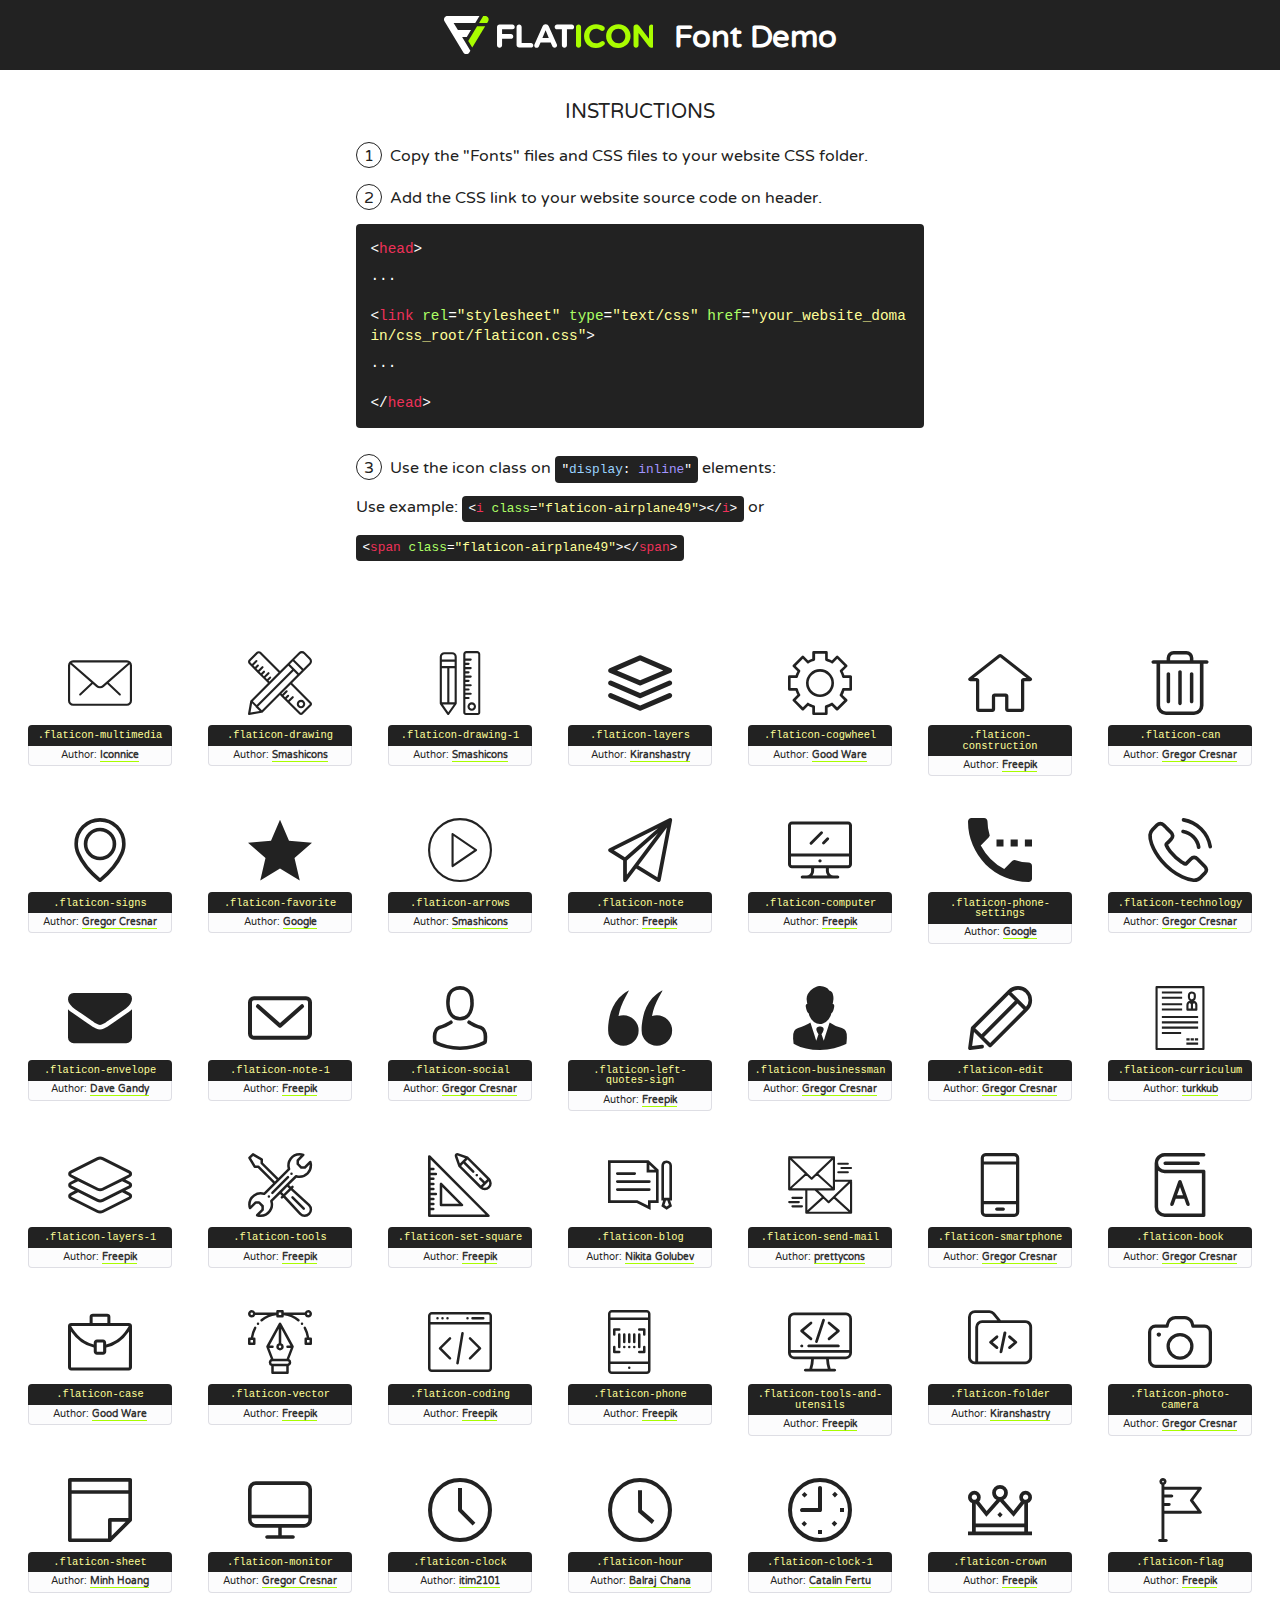
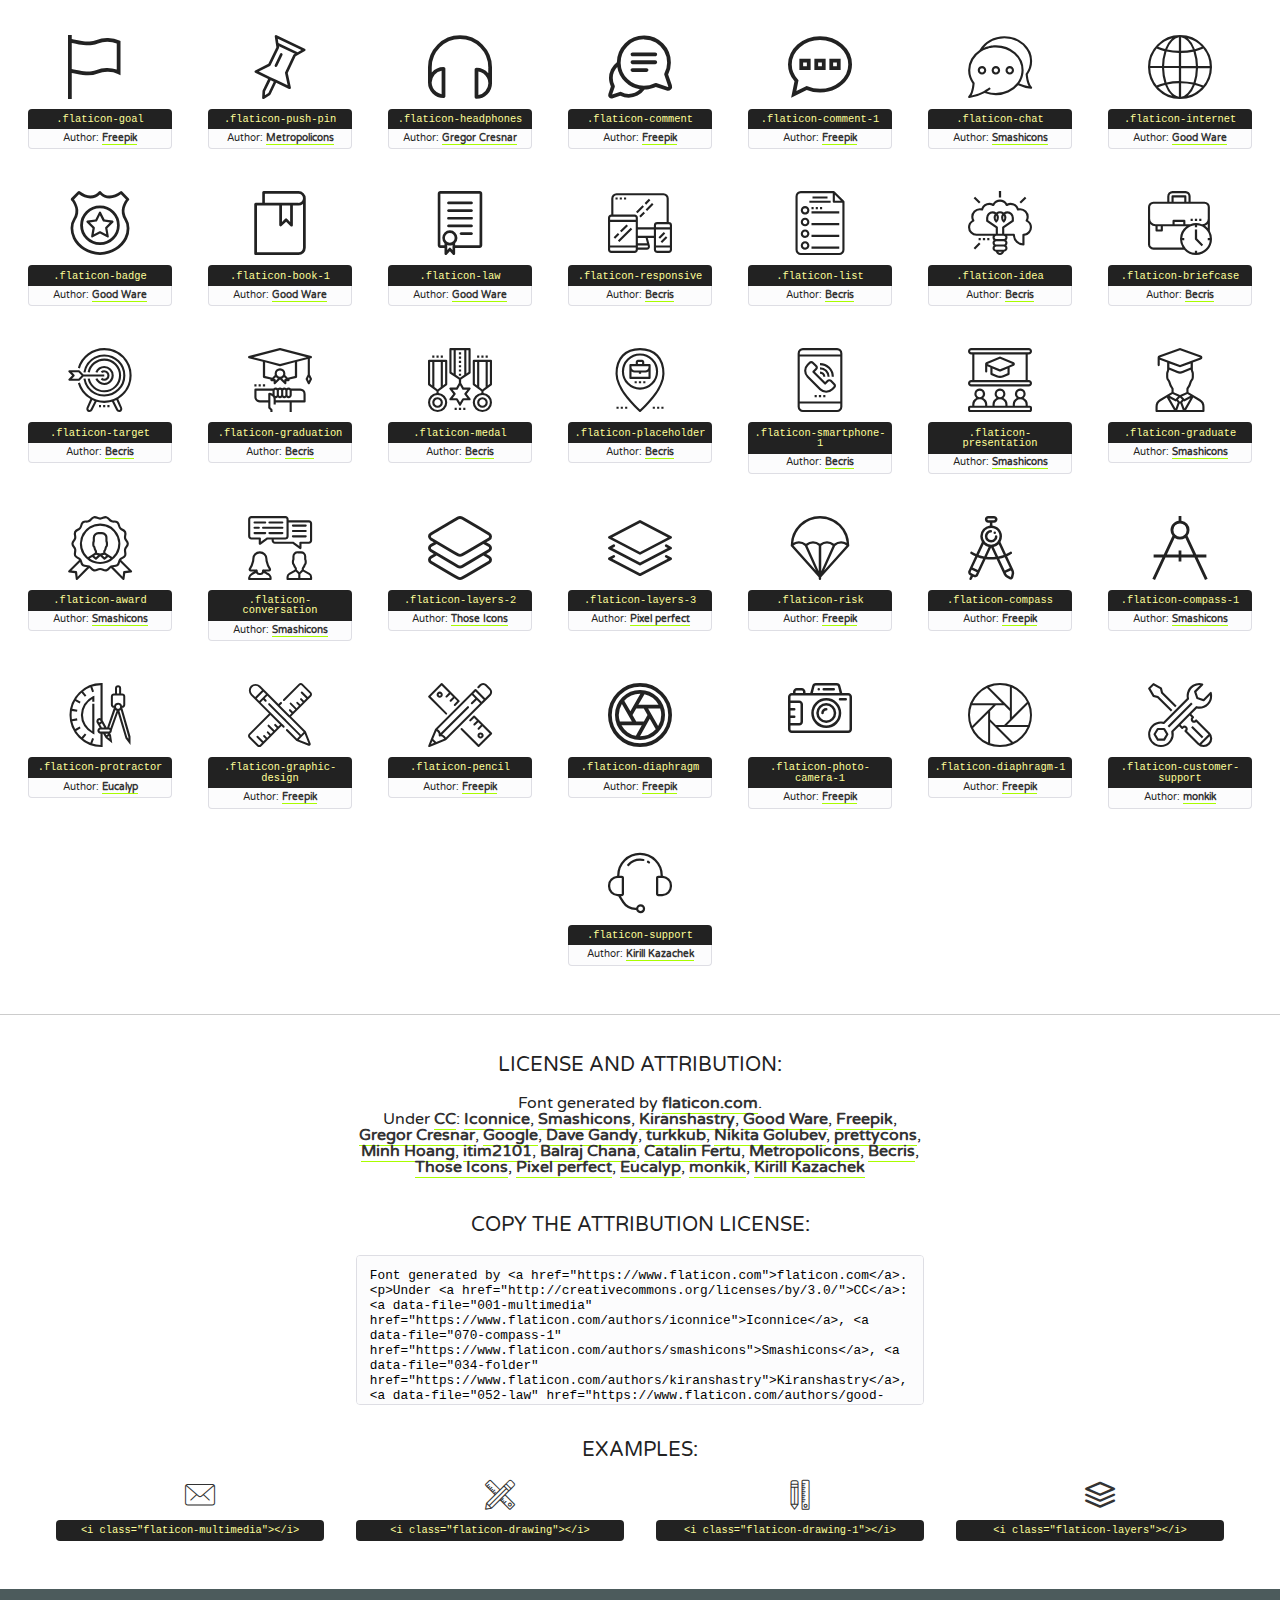
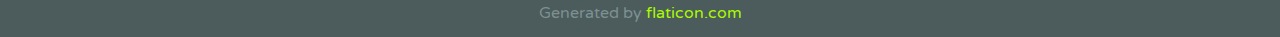
<file: fonts/demo/flaticon.html>
<!DOCTYPE html>
<!--
  Flaticon icon font: Flaticon
  Creation date: 09/03/2019 15:08
-->
<html>
<!DOCTYPE html>
<html>

<head>
    <title>Flaticon WebFont</title>
    <link href="http://fonts.googleapis.com/css?family=Varela+Round" rel="stylesheet" type="text/css" />
    <link rel="stylesheet" type="text/css" href="flaticon.css">
    <meta charset="UTF-8">
    <style>
    html, body, div, span, applet, object, iframe,
    h1, h2, h3, h4, h5, h6, p, blockquote, pre,
    a, abbr, acronym, address, big, cite, code,
    del, dfn, em, img, ins, kbd, q, s, samp,
    small, strike, strong, sub, sup, tt, var,
    b, u, i, center,
    dl, dt, dd, ol, ul, li,
    fieldset, form, label, legend,
    table, caption, tbody, tfoot, thead, tr, th, td,
    article, aside, canvas, details, embed, 
    figure, figcaption, footer, header, hgroup, 
    menu, nav, output, ruby, section, summary,
    time, mark, audio, video {
        margin: 0;
        padding: 0;
        border: 0;
        font-size: 100%;
        font: inherit;
        vertical-align: baseline;
    }
    /* HTML5 display-role reset for older browsers */
    article, aside, details, figcaption, figure, 
    footer, header, hgroup, menu, nav, section {
        display: block;
    }
    body {
        line-height: 1;
    }
    ol, ul {
        list-style: none;
    }
    blockquote, q {
        quotes: none;
    }
    blockquote:before, blockquote:after,
    q:before, q:after {
        content: '';
        content: none;
    }
    table {
        border-collapse: collapse;
        border-spacing: 0;
    }
    body {
        font-family: 'Varela Round', Helvetica, Arial, sans-serif;
        font-size: 16px;
        color: #222;
    }
    a {
        color: #333;
        border-bottom: 1px solid #a9fd00;
        font-weight: bold;
        text-decoration: none;
    }
    * {
        -moz-box-sizing: border-box;
        -webkit-box-sizing: border-box;
        box-sizing: border-box;
        margin: 0;
        padding: 0;
    }
    [class^="flaticon-"]:before, [class*=" flaticon-"]:before, [class^="flaticon-"]:after, [class*=" flaticon-"]:after {
        font-family: Flaticon;
        font-size: 30px;
        font-style: normal;
        margin-left: 20px;
        color: #333;
    }
    .wrapper {
        max-width: 600px;
        margin: auto;
        padding: 0 1em;
    }
    .title {
        font-size: 1.25em;
        text-align: center;
        margin-bottom: 1em;
        text-transform: uppercase;
    }
    header {
        text-align: center;
        background-color: #222;
        color: #fff;
        padding: 1em;
    }
    header .logo {
        width: 210px;
        height: 38px;
        display: inline-block;
        vertical-align: middle;
        margin-right: 1em;
        border: none;
    }
    header strong {
        font-size: 1.95em;
        font-weight: bold;
        vertical-align: middle;
        margin-top: 5px;
        display: inline-block;
    }
    .demo {
        margin: 2em auto;
        line-height: 1.25em;
    }
    .demo ul li {
        margin-bottom: 1em;
    }
    .demo ul li .num {
        color: #222;
        border-radius: 20px;
        display: inline-block;
        width: 26px;
        padding: 3px;
        height: 26px;
        text-align: center;
        margin-right: 0.5em;
        border: 1px solid #222;
    }
    .demo ul li code {
        background-color: #222;
        border-radius: 4px;
        padding: 0.25em 0.5em;
        display: inline-block;
        color: #fff;
        font-family: Consolas,Monaco,Lucida Console,Liberation Mono,DejaVu Sans Mono,Bitstream Vera Sans Mono,Courier New, monospace;
        font-weight: lighter;
        margin-top: 1em;
        font-size: 0.8em;
        word-break: break-all;
    }
    .demo ul li code.big {
        padding: 1em;
        font-size: 0.9em;
    }
    .demo ul li code .red {
        color: #EF3159;
    }
    .demo ul li code .green {
        color: #ACFF65;
    }
    .demo ul li code .yellow {
        color: #FFFF99;
    }
    .demo ul li code .blue {
        color: #99D3FF;
    }
    .demo ul li code .purple {
        color: #A295FF;
    }
    .demo ul li code .dots {
        margin-top: 0.5em;
        display: block;
    }
    #glyphs {
        border-bottom: 1px solid #ccc;
        padding: 2em 0;
        text-align: center;
    }
    .glyph {
        display: inline-block;
        width: 9em;
        margin: 1em;
        text-align: center;
        vertical-align: top;
        background: #FFF;
    }
    .glyph .glyph-icon {
        padding: 10px;
        display: block;
        font-family:"Flaticon";
        font-size: 64px;
        line-height: 1;
    }
    .glyph .glyph-icon:before {
        font-size: 64px;
        color: #222;
        margin-left: 0;
    }
    .class-name {
        font-size: 0.65em;
        background-color: #222;
        color: #fff;
        border-radius: 4px 4px 0 0;
        padding: 0.5em;
        color: #FFFF99;
        font-family: Consolas,Monaco,Lucida Console,Liberation Mono,DejaVu Sans Mono,Bitstream Vera Sans Mono,Courier New, monospace;
    }
    .author-name {
        font-size: 0.6em;
        background-color: #fcfcfd;
        border: 1px solid #DEDEE4;
        border-top: 0;
        border-radius: 0 0 4px 4px;
        padding: 0.5em;
    }
    .class-name:last-child {
        font-size: 10px;
        color:#888;
    }
    .class-name:last-child a {
        font-size: 10px;
        color:#555;
    }
    .class-name:last-child a:hover {
        color:#a9fd00;
    }
    .glyph > input {
        display: block;
        width: 100px;
        margin: 5px auto;
        text-align: center;
        font-size: 12px;
        cursor: text;
    }
    .glyph > input.icon-input {
        font-family:"Flaticon";
        font-size: 16px;
        margin-bottom: 10px;
    }
    .attribution .title {
        margin-top: 2em;
    }
    .attribution textarea {
        background-color: #fcfcfd;
        padding: 1em;
        border: none;
        box-shadow: none;
        border: 1px solid #DEDEE4;
        border-radius: 4px;
        resize: none;
        width: 100%;
        height: 150px;
        font-size: 0.8em;
        font-family: Consolas,Monaco,Lucida Console,Liberation Mono,DejaVu Sans Mono,Bitstream Vera Sans Mono,Courier New, monospace;
        -webkit-appearance: none;
    }
    .iconsuse {
        margin: 2em auto;
        text-align: center;
        max-width: 1200px;
    }
    .iconsuse:after {
        content: '';
        display: table;
        clear: both;
    }
    .iconsuse .image {
        float: left;
        width: 25%;
        padding: 0 1em;
    }
    .iconsuse .image p {
        margin-bottom: 1em;
    }
    .iconsuse .image span {
        display: block;
        font-size: 0.65em;
        background-color: #222;
        color: #fff;
        border-radius: 4px;
        padding: 0.5em;
        color: #FFFF99;
        margin-top: 1em;
        font-family: Consolas,Monaco,Lucida Console,Liberation Mono,DejaVu Sans Mono,Bitstream Vera Sans Mono,Courier New, monospace;
    }
    #footer {
        text-align: center;
        background-color: #4C5B5C;
        color: #7c9192;
        padding: 1em;
    }
    #footer a {
        border: none;
        color: #a9fd00;
        font-weight: normal;
    }
    @media (max-width: 960px) {
        .iconsuse .image {
            width: 50%;
        }
    }
    @media (max-width: 560px) {
        .iconsuse .image {
            width: 100%;
        }
    }
    </style>
</head>

<body class="characters-off">

    <header>
        <a href="https://www.flaticon.com" target="_blank" class="logo">
            <svg version="1.1" xmlns="http://www.w3.org/2000/svg" xmlns:xlink="http://www.w3.org/1999/xlink" xmlns:a="http://ns.adobe.com/AdobeSVGViewerExtensions/3.0/" viewBox="0 0 560.875 102.036" enable-background="new 0 0 560.875 102.036" xml:space="preserve">
                <defs>
                </defs>
                <g>
                    <g class="letters">
                        <path fill="#ffffff" d="M141.596,29.675c0-3.777,2.985-6.767,6.764-6.767h34.438c3.426,0,6.15,2.728,6.15,6.15
                        c0,3.43-2.724,6.149-6.15,6.149h-27.674v13.091h23.719c3.429,0,6.151,2.724,6.151,6.15c0,3.43-2.723,6.149-6.151,6.149h-23.719
                        v17.574c0,3.773-2.986,6.761-6.764,6.761c-3.779,0-6.764-2.989-6.764-6.761V29.675z"></path>
                        <path fill="#ffffff" d="M193.844,29.149c0-3.781,2.985-6.767,6.764-6.767c3.776,0,6.763,2.985,6.763,6.767v42.957h25.039
                        c3.426,0,6.149,2.726,6.149,6.153c0,3.425-2.723,6.15-6.149,6.15h-31.802c-3.779,0-6.764-2.986-6.764-6.768V29.149z"></path>
                        <path fill="#ffffff" d="M241.891,75.71l21.438-48.407c1.492-3.341,4.215-5.357,7.906-5.357h0.792
                        c3.686,0,6.323,2.017,7.815,5.357l21.439,48.407c0.436,0.967,0.701,1.845,0.701,2.723c0,3.602-2.809,6.501-6.414,6.501
                        c-3.161,0-5.269-1.845-6.499-4.655l-4.132-9.661h-27.059l-4.301,10.102c-1.144,2.631-3.426,4.214-6.237,4.214
                        c-3.517,0-6.24-2.81-6.24-6.325C241.1,77.64,241.451,76.677,241.891,75.71z M279.932,58.666l-8.521-20.297l-8.526,20.297H279.932
                        z"></path>
                        <path fill="#ffffff" d="M314.864,35.387H301.86c-3.429,0-6.239-2.813-6.239-6.238c0-3.429,2.811-6.24,6.239-6.24h39.533
                        c3.426,0,6.237,2.811,6.237,6.24c0,3.425-2.811,6.238-6.237,6.238h-13.001v42.785c0,3.773-2.99,6.761-6.764,6.761
                        c-3.779,0-6.764-2.989-6.764-6.761V35.387z"></path>
                        <path fill="#A9FD00" d="M352.615,29.149c0-3.781,2.985-6.767,6.767-6.767c3.774,0,6.761,2.985,6.761,6.767v49.024
                        c0,3.773-2.987,6.761-6.761,6.761c-3.781,0-6.767-2.989-6.767-6.761V29.149z"></path>
                        <path fill="#A9FD00" d="M374.132,53.836v-0.179c0-17.481,13.178-31.801,32.065-31.801c9.22,0,15.459,2.458,20.557,6.238
                        c1.402,1.054,2.637,2.985,2.637,5.357c0,3.692-2.985,6.59-6.681,6.59c-1.845,0-3.071-0.702-4.044-1.319
                        c-3.776-2.813-7.729-4.393-12.562-4.393c-10.364,0-17.831,8.611-17.831,19.154v0.173c0,10.542,7.291,19.329,17.831,19.329
                        c5.715,0,9.492-1.756,13.359-4.834c1.049-0.874,2.458-1.491,4.039-1.491c3.429,0,6.325,2.813,6.325,6.236
                        c0,2.106-1.056,3.78-2.282,4.834c-5.539,4.834-12.036,7.733-21.878,7.733C387.572,85.464,374.132,71.493,374.132,53.836z"></path>
                        <path fill="#A9FD00" d="M433.009,53.836v-0.179c0-17.481,13.79-31.801,32.766-31.801c18.981,0,32.592,14.143,32.592,31.628v0.173
                        c0,17.483-13.785,31.807-32.769,31.807C446.625,85.464,433.009,71.32,433.009,53.836z M484.224,53.836v-0.179
                        c0-10.539-7.725-19.326-18.626-19.326c-10.893,0-18.449,8.611-18.449,19.154v0.173c0,10.542,7.73,19.329,18.626,19.329
                        C476.676,72.986,484.224,64.378,484.224,53.836z"></path>
                        <path fill="#A9FD00" d="M506.233,29.321c0-3.774,2.99-6.763,6.767-6.763h1.401c3.252,0,5.183,1.583,7.029,3.953l26.093,34.265
                        V29.059c0-3.692,2.99-6.677,6.681-6.677c3.683,0,6.671,2.985,6.671,6.677v48.934c0,3.78-2.987,6.765-6.764,6.765h-0.436
                        c-3.257,0-5.188-1.581-7.034-3.953l-27.056-35.492v32.944c0,3.687-2.985,6.676-6.678,6.676c-3.683,0-6.673-2.989-6.673-6.676
                        V29.321z"></path>
                    </g>
                    <g class="insignia">
                        <path fill="#ffffff" d="M48.372,56.137h12.517l11.156-18.537H37.186L25.688,18.539h57.825L94.668,0H9.271
                        C5.925,0,2.842,1.801,1.198,4.716c-1.644,2.907-1.593,6.482,0.134,9.343l50.38,83.501c1.678,2.781,4.689,4.476,7.938,4.476
                        c3.246,0,6.257-1.695,7.935-4.476l2.898-4.804L48.372,56.137z"></path>
                        <g class="i">
                            <path fill="#A9FD00" d="M93.575,18.539h0.031v0.004l21.652,0.004l2.705-4.488c1.727-2.861,1.778-6.436,0.133-9.343
                            C116.454,1.801,113.371,0,110.026,0h-5.294L93.575,18.539z"></path>
                            <polygon fill="#A9FD00" points="88.291,27.356 64.725,66.486 75.519,84.404 109.942,27.356"></polygon>
                        </g>
                    </g>
                </g>
            </svg>
        </a>
        <strong>Font Demo</strong>
    </header>


    <section class="demo wrapper">

        <p class="title">Instructions</p>

        <ul>
            <li>
                <span class="num">1</span>Copy the "Fonts" files and CSS files to your website CSS folder.
            </li>
            <li>
                <span class="num">2</span>Add the CSS link to your website source code on header.
                <code class="big">
                    &lt;<span class="red">head</span>&gt;
                    <br/><span class="dots">...</span>
                    <br/>&lt;<span class="red">link</span> <span class="green">rel</span>=<span class="yellow">"stylesheet"</span> <span class="green">type</span>=<span class="yellow">"text/css"</span> <span class="green">href</span>=<span class="yellow">"your_website_domain/css_root/flaticon.css"</span>&gt;
                    <br/><span class="dots">...</span>
                    <br/>&lt;/<span class="red">head</span>&gt;
                </code>
            </li>

            <li>
                <p>
                    <span class="num">3</span>Use the icon class on <code>"<span class="blue">display</span>:<span class="purple"> inline</span>"</code> elements:
                    <br />
                    Use example: <code>&lt;<span class="red">i</span> <span class="green">class</span>=<span class="yellow">&quot;flaticon-airplane49&quot;</span>&gt;&lt;/<span class="red">i</span>&gt;</code> or <code>&lt;<span class="red">span</span> <span class="green">class</span>=<span class="yellow">&quot;flaticon-airplane49&quot;</span>&gt;&lt;/<span class="red">span</span>&gt;</code>
            </li>
        </ul>

    </section>




   <section id="glyphs">          
    
      
        <div class="glyph"><div class="glyph-icon flaticon-multimedia"></div>
            <div class="class-name">.flaticon-multimedia</div>
            <div class="author-name">Author: <a data-file="001-multimedia" href="https://www.flaticon.com/authors/iconnice">Iconnice</a> </div> 
        </div>        
        
        <div class="glyph"><div class="glyph-icon flaticon-drawing"></div>
            <div class="class-name">.flaticon-drawing</div>
            <div class="author-name">Author: <a data-file="002-drawing" href="https://www.flaticon.com/authors/smashicons">Smashicons</a> </div> 
        </div>        
        
        <div class="glyph"><div class="glyph-icon flaticon-drawing-1"></div>
            <div class="class-name">.flaticon-drawing-1</div>
            <div class="author-name">Author: <a data-file="003-drawing-1" href="https://www.flaticon.com/authors/smashicons">Smashicons</a> </div> 
        </div>        
        
        <div class="glyph"><div class="glyph-icon flaticon-layers"></div>
            <div class="class-name">.flaticon-layers</div>
            <div class="author-name">Author: <a data-file="004-layers" href="https://www.flaticon.com/authors/kiranshastry">Kiranshastry</a> </div> 
        </div>        
        
        <div class="glyph"><div class="glyph-icon flaticon-cogwheel"></div>
            <div class="class-name">.flaticon-cogwheel</div>
            <div class="author-name">Author: <a data-file="005-cogwheel" href="https://www.flaticon.com/authors/good-ware">Good Ware</a> </div> 
        </div>        
        
        <div class="glyph"><div class="glyph-icon flaticon-construction"></div>
            <div class="class-name">.flaticon-construction</div>
            <div class="author-name">Author: <a data-file="006-construction" href="http://www.freepik.com">Freepik</a> </div> 
        </div>        
        
        <div class="glyph"><div class="glyph-icon flaticon-can"></div>
            <div class="class-name">.flaticon-can</div>
            <div class="author-name">Author: <a data-file="007-can" href="https://www.flaticon.com/authors/gregor-cresnar">Gregor Cresnar</a> </div> 
        </div>        
        
        <div class="glyph"><div class="glyph-icon flaticon-signs"></div>
            <div class="class-name">.flaticon-signs</div>
            <div class="author-name">Author: <a data-file="008-signs" href="https://www.flaticon.com/authors/gregor-cresnar">Gregor Cresnar</a> </div> 
        </div>        
        
        <div class="glyph"><div class="glyph-icon flaticon-favorite"></div>
            <div class="class-name">.flaticon-favorite</div>
            <div class="author-name">Author: <a data-file="009-favorite" href="https://www.flaticon.com/authors/google">Google</a> </div> 
        </div>        
        
        <div class="glyph"><div class="glyph-icon flaticon-arrows"></div>
            <div class="class-name">.flaticon-arrows</div>
            <div class="author-name">Author: <a data-file="010-arrows" href="https://www.flaticon.com/authors/smashicons">Smashicons</a> </div> 
        </div>        
        
        <div class="glyph"><div class="glyph-icon flaticon-note"></div>
            <div class="class-name">.flaticon-note</div>
            <div class="author-name">Author: <a data-file="011-note" href="http://www.freepik.com">Freepik</a> </div> 
        </div>        
        
        <div class="glyph"><div class="glyph-icon flaticon-computer"></div>
            <div class="class-name">.flaticon-computer</div>
            <div class="author-name">Author: <a data-file="012-computer" href="http://www.freepik.com">Freepik</a> </div> 
        </div>        
        
        <div class="glyph"><div class="glyph-icon flaticon-phone-settings"></div>
            <div class="class-name">.flaticon-phone-settings</div>
            <div class="author-name">Author: <a data-file="013-phone-settings" href="https://www.flaticon.com/authors/google">Google</a> </div> 
        </div>        
        
        <div class="glyph"><div class="glyph-icon flaticon-technology"></div>
            <div class="class-name">.flaticon-technology</div>
            <div class="author-name">Author: <a data-file="014-technology" href="https://www.flaticon.com/authors/gregor-cresnar">Gregor Cresnar</a> </div> 
        </div>        
        
        <div class="glyph"><div class="glyph-icon flaticon-envelope"></div>
            <div class="class-name">.flaticon-envelope</div>
            <div class="author-name">Author: <a data-file="015-envelope" href="https://www.flaticon.com/authors/dave-gandy">Dave Gandy</a> </div> 
        </div>        
        
        <div class="glyph"><div class="glyph-icon flaticon-note-1"></div>
            <div class="class-name">.flaticon-note-1</div>
            <div class="author-name">Author: <a data-file="016-note-1" href="http://www.freepik.com">Freepik</a> </div> 
        </div>        
        
        <div class="glyph"><div class="glyph-icon flaticon-social"></div>
            <div class="class-name">.flaticon-social</div>
            <div class="author-name">Author: <a data-file="017-social" href="https://www.flaticon.com/authors/gregor-cresnar">Gregor Cresnar</a> </div> 
        </div>        
        
        <div class="glyph"><div class="glyph-icon flaticon-left-quotes-sign"></div>
            <div class="class-name">.flaticon-left-quotes-sign</div>
            <div class="author-name">Author: <a data-file="018-left-quotes-sign" href="http://www.freepik.com">Freepik</a> </div> 
        </div>        
        
        <div class="glyph"><div class="glyph-icon flaticon-businessman"></div>
            <div class="class-name">.flaticon-businessman</div>
            <div class="author-name">Author: <a data-file="019-businessman" href="https://www.flaticon.com/authors/gregor-cresnar">Gregor Cresnar</a> </div> 
        </div>        
        
        <div class="glyph"><div class="glyph-icon flaticon-edit"></div>
            <div class="class-name">.flaticon-edit</div>
            <div class="author-name">Author: <a data-file="020-edit" href="https://www.flaticon.com/authors/gregor-cresnar">Gregor Cresnar</a> </div> 
        </div>        
        
        <div class="glyph"><div class="glyph-icon flaticon-curriculum"></div>
            <div class="class-name">.flaticon-curriculum</div>
            <div class="author-name">Author: <a data-file="021-curriculum" href="https://www.flaticon.com/authors/turkkub">turkkub</a> </div> 
        </div>        
        
        <div class="glyph"><div class="glyph-icon flaticon-layers-1"></div>
            <div class="class-name">.flaticon-layers-1</div>
            <div class="author-name">Author: <a data-file="022-layers-1" href="http://www.freepik.com">Freepik</a> </div> 
        </div>        
        
        <div class="glyph"><div class="glyph-icon flaticon-tools"></div>
            <div class="class-name">.flaticon-tools</div>
            <div class="author-name">Author: <a data-file="023-tools" href="http://www.freepik.com">Freepik</a> </div> 
        </div>        
        
        <div class="glyph"><div class="glyph-icon flaticon-set-square"></div>
            <div class="class-name">.flaticon-set-square</div>
            <div class="author-name">Author: <a data-file="024-set-square" href="http://www.freepik.com">Freepik</a> </div> 
        </div>        
        
        <div class="glyph"><div class="glyph-icon flaticon-blog"></div>
            <div class="class-name">.flaticon-blog</div>
            <div class="author-name">Author: <a data-file="025-blog" href="https://www.flaticon.com/authors/nikita-golubev">Nikita Golubev</a> </div> 
        </div>        
        
        <div class="glyph"><div class="glyph-icon flaticon-send-mail"></div>
            <div class="class-name">.flaticon-send-mail</div>
            <div class="author-name">Author: <a data-file="026-send-mail" href="https://www.flaticon.com/authors/prettycons">prettycons</a> </div> 
        </div>        
        
        <div class="glyph"><div class="glyph-icon flaticon-smartphone"></div>
            <div class="class-name">.flaticon-smartphone</div>
            <div class="author-name">Author: <a data-file="027-smartphone" href="https://www.flaticon.com/authors/gregor-cresnar">Gregor Cresnar</a> </div> 
        </div>        
        
        <div class="glyph"><div class="glyph-icon flaticon-book"></div>
            <div class="class-name">.flaticon-book</div>
            <div class="author-name">Author: <a data-file="028-book" href="https://www.flaticon.com/authors/gregor-cresnar">Gregor Cresnar</a> </div> 
        </div>        
        
        <div class="glyph"><div class="glyph-icon flaticon-case"></div>
            <div class="class-name">.flaticon-case</div>
            <div class="author-name">Author: <a data-file="029-case" href="https://www.flaticon.com/authors/good-ware">Good Ware</a> </div> 
        </div>        
        
        <div class="glyph"><div class="glyph-icon flaticon-vector"></div>
            <div class="class-name">.flaticon-vector</div>
            <div class="author-name">Author: <a data-file="030-vector" href="http://www.freepik.com">Freepik</a> </div> 
        </div>        
        
        <div class="glyph"><div class="glyph-icon flaticon-coding"></div>
            <div class="class-name">.flaticon-coding</div>
            <div class="author-name">Author: <a data-file="031-coding" href="http://www.freepik.com">Freepik</a> </div> 
        </div>        
        
        <div class="glyph"><div class="glyph-icon flaticon-phone"></div>
            <div class="class-name">.flaticon-phone</div>
            <div class="author-name">Author: <a data-file="032-phone" href="http://www.freepik.com">Freepik</a> </div> 
        </div>        
        
        <div class="glyph"><div class="glyph-icon flaticon-tools-and-utensils"></div>
            <div class="class-name">.flaticon-tools-and-utensils</div>
            <div class="author-name">Author: <a data-file="033-tools-and-utensils" href="http://www.freepik.com">Freepik</a> </div> 
        </div>        
        
        <div class="glyph"><div class="glyph-icon flaticon-folder"></div>
            <div class="class-name">.flaticon-folder</div>
            <div class="author-name">Author: <a data-file="034-folder" href="https://www.flaticon.com/authors/kiranshastry">Kiranshastry</a> </div> 
        </div>        
        
        <div class="glyph"><div class="glyph-icon flaticon-photo-camera"></div>
            <div class="class-name">.flaticon-photo-camera</div>
            <div class="author-name">Author: <a data-file="035-photo-camera" href="https://www.flaticon.com/authors/gregor-cresnar">Gregor Cresnar</a> </div> 
        </div>        
        
        <div class="glyph"><div class="glyph-icon flaticon-sheet"></div>
            <div class="class-name">.flaticon-sheet</div>
            <div class="author-name">Author: <a data-file="036-sheet" href="https://www.flaticon.com/authors/minh-hoang">Minh Hoang</a> </div> 
        </div>        
        
        <div class="glyph"><div class="glyph-icon flaticon-monitor"></div>
            <div class="class-name">.flaticon-monitor</div>
            <div class="author-name">Author: <a data-file="037-monitor" href="https://www.flaticon.com/authors/gregor-cresnar">Gregor Cresnar</a> </div> 
        </div>        
        
        <div class="glyph"><div class="glyph-icon flaticon-clock"></div>
            <div class="class-name">.flaticon-clock</div>
            <div class="author-name">Author: <a data-file="038-clock" href="https://www.flaticon.com/authors/itim2101">itim2101</a> </div> 
        </div>        
        
        <div class="glyph"><div class="glyph-icon flaticon-hour"></div>
            <div class="class-name">.flaticon-hour</div>
            <div class="author-name">Author: <a data-file="039-hour" href="https://www.flaticon.com/authors/balraj-chana">Balraj Chana</a> </div> 
        </div>        
        
        <div class="glyph"><div class="glyph-icon flaticon-clock-1"></div>
            <div class="class-name">.flaticon-clock-1</div>
            <div class="author-name">Author: <a data-file="040-clock-1" href="https://www.flaticon.com/authors/catalin-fertu">Catalin Fertu</a> </div> 
        </div>        
        
        <div class="glyph"><div class="glyph-icon flaticon-crown"></div>
            <div class="class-name">.flaticon-crown</div>
            <div class="author-name">Author: <a data-file="041-crown" href="http://www.freepik.com">Freepik</a> </div> 
        </div>        
        
        <div class="glyph"><div class="glyph-icon flaticon-flag"></div>
            <div class="class-name">.flaticon-flag</div>
            <div class="author-name">Author: <a data-file="042-flag" href="http://www.freepik.com">Freepik</a> </div> 
        </div>        
        
        <div class="glyph"><div class="glyph-icon flaticon-goal"></div>
            <div class="class-name">.flaticon-goal</div>
            <div class="author-name">Author: <a data-file="043-goal" href="http://www.freepik.com">Freepik</a> </div> 
        </div>        
        
        <div class="glyph"><div class="glyph-icon flaticon-push-pin"></div>
            <div class="class-name">.flaticon-push-pin</div>
            <div class="author-name">Author: <a data-file="044-push-pin" href="https://www.flaticon.com/authors/metropolicons">Metropolicons</a> </div> 
        </div>        
        
        <div class="glyph"><div class="glyph-icon flaticon-headphones"></div>
            <div class="class-name">.flaticon-headphones</div>
            <div class="author-name">Author: <a data-file="045-headphones" href="https://www.flaticon.com/authors/gregor-cresnar">Gregor Cresnar</a> </div> 
        </div>        
        
        <div class="glyph"><div class="glyph-icon flaticon-comment"></div>
            <div class="class-name">.flaticon-comment</div>
            <div class="author-name">Author: <a data-file="046-comment" href="http://www.freepik.com">Freepik</a> </div> 
        </div>        
        
        <div class="glyph"><div class="glyph-icon flaticon-comment-1"></div>
            <div class="class-name">.flaticon-comment-1</div>
            <div class="author-name">Author: <a data-file="047-comment-1" href="http://www.freepik.com">Freepik</a> </div> 
        </div>        
        
        <div class="glyph"><div class="glyph-icon flaticon-chat"></div>
            <div class="class-name">.flaticon-chat</div>
            <div class="author-name">Author: <a data-file="048-chat" href="https://www.flaticon.com/authors/smashicons">Smashicons</a> </div> 
        </div>        
        
        <div class="glyph"><div class="glyph-icon flaticon-internet"></div>
            <div class="class-name">.flaticon-internet</div>
            <div class="author-name">Author: <a data-file="049-internet" href="https://www.flaticon.com/authors/good-ware">Good Ware</a> </div> 
        </div>        
        
        <div class="glyph"><div class="glyph-icon flaticon-badge"></div>
            <div class="class-name">.flaticon-badge</div>
            <div class="author-name">Author: <a data-file="050-badge" href="https://www.flaticon.com/authors/good-ware">Good Ware</a> </div> 
        </div>        
        
        <div class="glyph"><div class="glyph-icon flaticon-book-1"></div>
            <div class="class-name">.flaticon-book-1</div>
            <div class="author-name">Author: <a data-file="051-book-1" href="https://www.flaticon.com/authors/good-ware">Good Ware</a> </div> 
        </div>        
        
        <div class="glyph"><div class="glyph-icon flaticon-law"></div>
            <div class="class-name">.flaticon-law</div>
            <div class="author-name">Author: <a data-file="052-law" href="https://www.flaticon.com/authors/good-ware">Good Ware</a> </div> 
        </div>        
        
        <div class="glyph"><div class="glyph-icon flaticon-responsive"></div>
            <div class="class-name">.flaticon-responsive</div>
            <div class="author-name">Author: <a data-file="053-responsive" href="https://www.flaticon.com/authors/becris">Becris</a> </div> 
        </div>        
        
        <div class="glyph"><div class="glyph-icon flaticon-list"></div>
            <div class="class-name">.flaticon-list</div>
            <div class="author-name">Author: <a data-file="054-list" href="https://www.flaticon.com/authors/becris">Becris</a> </div> 
        </div>        
        
        <div class="glyph"><div class="glyph-icon flaticon-idea"></div>
            <div class="class-name">.flaticon-idea</div>
            <div class="author-name">Author: <a data-file="055-idea" href="https://www.flaticon.com/authors/becris">Becris</a> </div> 
        </div>        
        
        <div class="glyph"><div class="glyph-icon flaticon-briefcase"></div>
            <div class="class-name">.flaticon-briefcase</div>
            <div class="author-name">Author: <a data-file="056-briefcase" href="https://www.flaticon.com/authors/becris">Becris</a> </div> 
        </div>        
        
        <div class="glyph"><div class="glyph-icon flaticon-target"></div>
            <div class="class-name">.flaticon-target</div>
            <div class="author-name">Author: <a data-file="057-target" href="https://www.flaticon.com/authors/becris">Becris</a> </div> 
        </div>        
        
        <div class="glyph"><div class="glyph-icon flaticon-graduation"></div>
            <div class="class-name">.flaticon-graduation</div>
            <div class="author-name">Author: <a data-file="058-graduation" href="https://www.flaticon.com/authors/becris">Becris</a> </div> 
        </div>        
        
        <div class="glyph"><div class="glyph-icon flaticon-medal"></div>
            <div class="class-name">.flaticon-medal</div>
            <div class="author-name">Author: <a data-file="059-medal" href="https://www.flaticon.com/authors/becris">Becris</a> </div> 
        </div>        
        
        <div class="glyph"><div class="glyph-icon flaticon-placeholder"></div>
            <div class="class-name">.flaticon-placeholder</div>
            <div class="author-name">Author: <a data-file="060-placeholder" href="https://www.flaticon.com/authors/becris">Becris</a> </div> 
        </div>        
        
        <div class="glyph"><div class="glyph-icon flaticon-smartphone-1"></div>
            <div class="class-name">.flaticon-smartphone-1</div>
            <div class="author-name">Author: <a data-file="061-smartphone-1" href="https://www.flaticon.com/authors/becris">Becris</a> </div> 
        </div>        
        
        <div class="glyph"><div class="glyph-icon flaticon-presentation"></div>
            <div class="class-name">.flaticon-presentation</div>
            <div class="author-name">Author: <a data-file="062-presentation" href="https://www.flaticon.com/authors/smashicons">Smashicons</a> </div> 
        </div>        
        
        <div class="glyph"><div class="glyph-icon flaticon-graduate"></div>
            <div class="class-name">.flaticon-graduate</div>
            <div class="author-name">Author: <a data-file="063-graduate" href="https://www.flaticon.com/authors/smashicons">Smashicons</a> </div> 
        </div>        
        
        <div class="glyph"><div class="glyph-icon flaticon-award"></div>
            <div class="class-name">.flaticon-award</div>
            <div class="author-name">Author: <a data-file="064-award" href="https://www.flaticon.com/authors/smashicons">Smashicons</a> </div> 
        </div>        
        
        <div class="glyph"><div class="glyph-icon flaticon-conversation"></div>
            <div class="class-name">.flaticon-conversation</div>
            <div class="author-name">Author: <a data-file="065-conversation" href="https://www.flaticon.com/authors/smashicons">Smashicons</a> </div> 
        </div>        
        
        <div class="glyph"><div class="glyph-icon flaticon-layers-2"></div>
            <div class="class-name">.flaticon-layers-2</div>
            <div class="author-name">Author: <a data-file="066-layers-2" href="https://www.flaticon.com/authors/those-icons">Those Icons</a> </div> 
        </div>        
        
        <div class="glyph"><div class="glyph-icon flaticon-layers-3"></div>
            <div class="class-name">.flaticon-layers-3</div>
            <div class="author-name">Author: <a data-file="067-layers-3" href="https://www.flaticon.com/authors/pixel-perfect">Pixel perfect</a> </div> 
        </div>        
        
        <div class="glyph"><div class="glyph-icon flaticon-risk"></div>
            <div class="class-name">.flaticon-risk</div>
            <div class="author-name">Author: <a data-file="068-risk" href="http://www.freepik.com">Freepik</a> </div> 
        </div>        
        
        <div class="glyph"><div class="glyph-icon flaticon-compass"></div>
            <div class="class-name">.flaticon-compass</div>
            <div class="author-name">Author: <a data-file="069-compass" href="http://www.freepik.com">Freepik</a> </div> 
        </div>        
        
        <div class="glyph"><div class="glyph-icon flaticon-compass-1"></div>
            <div class="class-name">.flaticon-compass-1</div>
            <div class="author-name">Author: <a data-file="070-compass-1" href="https://www.flaticon.com/authors/smashicons">Smashicons</a> </div> 
        </div>        
        
        <div class="glyph"><div class="glyph-icon flaticon-protractor"></div>
            <div class="class-name">.flaticon-protractor</div>
            <div class="author-name">Author: <a data-file="071-protractor" href="https://www.flaticon.com/authors/eucalyp">Eucalyp</a> </div> 
        </div>        
        
        <div class="glyph"><div class="glyph-icon flaticon-graphic-design"></div>
            <div class="class-name">.flaticon-graphic-design</div>
            <div class="author-name">Author: <a data-file="072-graphic-design" href="http://www.freepik.com">Freepik</a> </div> 
        </div>        
        
        <div class="glyph"><div class="glyph-icon flaticon-pencil"></div>
            <div class="class-name">.flaticon-pencil</div>
            <div class="author-name">Author: <a data-file="073-pencil" href="http://www.freepik.com">Freepik</a> </div> 
        </div>        
        
        <div class="glyph"><div class="glyph-icon flaticon-diaphragm"></div>
            <div class="class-name">.flaticon-diaphragm</div>
            <div class="author-name">Author: <a data-file="074-diaphragm" href="http://www.freepik.com">Freepik</a> </div> 
        </div>        
        
        <div class="glyph"><div class="glyph-icon flaticon-photo-camera-1"></div>
            <div class="class-name">.flaticon-photo-camera-1</div>
            <div class="author-name">Author: <a data-file="075-photo-camera-1" href="http://www.freepik.com">Freepik</a> </div> 
        </div>        
        
        <div class="glyph"><div class="glyph-icon flaticon-diaphragm-1"></div>
            <div class="class-name">.flaticon-diaphragm-1</div>
            <div class="author-name">Author: <a data-file="076-diaphragm-1" href="http://www.freepik.com">Freepik</a> </div> 
        </div>        
        
        <div class="glyph"><div class="glyph-icon flaticon-customer-support"></div>
            <div class="class-name">.flaticon-customer-support</div>
            <div class="author-name">Author: <a data-file="077-customer-support" href="https://www.flaticon.com/authors/monkik">monkik</a> </div> 
        </div>        
        
        <div class="glyph"><div class="glyph-icon flaticon-support"></div>
            <div class="class-name">.flaticon-support</div>
            <div class="author-name">Author: <a data-file="078-support" href="https://www.flaticon.com/authors/kirill-kazachek">Kirill Kazachek</a> </div> 
        </div>        
        

    </section>



    <section class="attribution wrapper"   style="text-align:center;">

      <div class="title">License and attribution:</div><div class="attrDiv">Font generated by <a href="https://www.flaticon.com">flaticon.com</a>. <div><p>Under <a href="http://creativecommons.org/licenses/by/3.0/">CC</a>: <a data-file="001-multimedia" href="https://www.flaticon.com/authors/iconnice">Iconnice</a>, <a data-file="070-compass-1" href="https://www.flaticon.com/authors/smashicons">Smashicons</a>, <a data-file="034-folder" href="https://www.flaticon.com/authors/kiranshastry">Kiranshastry</a>, <a data-file="052-law" href="https://www.flaticon.com/authors/good-ware">Good Ware</a>, <a data-file="076-diaphragm-1" href="http://www.freepik.com">Freepik</a>, <a data-file="045-headphones" href="https://www.flaticon.com/authors/gregor-cresnar">Gregor Cresnar</a>, <a data-file="013-phone-settings" href="https://www.flaticon.com/authors/google">Google</a>, <a data-file="015-envelope" href="https://www.flaticon.com/authors/dave-gandy">Dave Gandy</a>, <a data-file="021-curriculum" href="https://www.flaticon.com/authors/turkkub">turkkub</a>, <a data-file="025-blog" href="https://www.flaticon.com/authors/nikita-golubev">Nikita Golubev</a>, <a data-file="026-send-mail" href="https://www.flaticon.com/authors/prettycons">prettycons</a>, <a data-file="036-sheet" href="https://www.flaticon.com/authors/minh-hoang">Minh Hoang</a>, <a data-file="038-clock" href="https://www.flaticon.com/authors/itim2101">itim2101</a>, <a data-file="039-hour" href="https://www.flaticon.com/authors/balraj-chana">Balraj Chana</a>, <a data-file="040-clock-1" href="https://www.flaticon.com/authors/catalin-fertu">Catalin Fertu</a>, <a data-file="044-push-pin" href="https://www.flaticon.com/authors/metropolicons">Metropolicons</a>, <a data-file="061-smartphone-1" href="https://www.flaticon.com/authors/becris">Becris</a>, <a data-file="066-layers-2" href="https://www.flaticon.com/authors/those-icons">Those Icons</a>, <a data-file="067-layers-3" href="https://www.flaticon.com/authors/pixel-perfect">Pixel perfect</a>, <a data-file="071-protractor" href="https://www.flaticon.com/authors/eucalyp">Eucalyp</a>, <a data-file="077-customer-support" href="https://www.flaticon.com/authors/monkik">monkik</a>, <a data-file="078-support" href="https://www.flaticon.com/authors/kirill-kazachek">Kirill Kazachek</a></p>  </div>
      </div>
      <div class="title">Copy the Attribution License:</div>

    <textarea onclick="this.focus();this.select();">Font generated by &lt;a href=&quot;https://www.flaticon.com&quot;&gt;flaticon.com&lt;/a&gt;. <p>Under <a href="http://creativecommons.org/licenses/by/3.0/">CC</a>: <a data-file="001-multimedia" href="https://www.flaticon.com/authors/iconnice">Iconnice</a>, <a data-file="070-compass-1" href="https://www.flaticon.com/authors/smashicons">Smashicons</a>, <a data-file="034-folder" href="https://www.flaticon.com/authors/kiranshastry">Kiranshastry</a>, <a data-file="052-law" href="https://www.flaticon.com/authors/good-ware">Good Ware</a>, <a data-file="076-diaphragm-1" href="http://www.freepik.com">Freepik</a>, <a data-file="045-headphones" href="https://www.flaticon.com/authors/gregor-cresnar">Gregor Cresnar</a>, <a data-file="013-phone-settings" href="https://www.flaticon.com/authors/google">Google</a>, <a data-file="015-envelope" href="https://www.flaticon.com/authors/dave-gandy">Dave Gandy</a>, <a data-file="021-curriculum" href="https://www.flaticon.com/authors/turkkub">turkkub</a>, <a data-file="025-blog" href="https://www.flaticon.com/authors/nikita-golubev">Nikita Golubev</a>, <a data-file="026-send-mail" href="https://www.flaticon.com/authors/prettycons">prettycons</a>, <a data-file="036-sheet" href="https://www.flaticon.com/authors/minh-hoang">Minh Hoang</a>, <a data-file="038-clock" href="https://www.flaticon.com/authors/itim2101">itim2101</a>, <a data-file="039-hour" href="https://www.flaticon.com/authors/balraj-chana">Balraj Chana</a>, <a data-file="040-clock-1" href="https://www.flaticon.com/authors/catalin-fertu">Catalin Fertu</a>, <a data-file="044-push-pin" href="https://www.flaticon.com/authors/metropolicons">Metropolicons</a>, <a data-file="061-smartphone-1" href="https://www.flaticon.com/authors/becris">Becris</a>, <a data-file="066-layers-2" href="https://www.flaticon.com/authors/those-icons">Those Icons</a>, <a data-file="067-layers-3" href="https://www.flaticon.com/authors/pixel-perfect">Pixel perfect</a>, <a data-file="071-protractor" href="https://www.flaticon.com/authors/eucalyp">Eucalyp</a>, <a data-file="077-customer-support" href="https://www.flaticon.com/authors/monkik">monkik</a>, <a data-file="078-support" href="https://www.flaticon.com/authors/kirill-kazachek">Kirill Kazachek</a></p>  
     </textarea>

    </section>

    <section class="iconsuse">

          <div class="title">Examples:</div>            
             
            <div class="image">
                <p>
                    <i class="glyph-icon flaticon-multimedia"></i> 
                    <span>&lt;i class=&quot;flaticon-multimedia&quot;&gt;&lt;/i&gt;</span>
                </p>
            </div>
            
            <div class="image">
                <p>
                    <i class="glyph-icon flaticon-drawing"></i> 
                    <span>&lt;i class=&quot;flaticon-drawing&quot;&gt;&lt;/i&gt;</span>
                </p>
            </div>
            
            <div class="image">
                <p>
                    <i class="glyph-icon flaticon-drawing-1"></i> 
                    <span>&lt;i class=&quot;flaticon-drawing-1&quot;&gt;&lt;/i&gt;</span>
                </p>
            </div>
            
            <div class="image">
                <p>
                    <i class="glyph-icon flaticon-layers"></i> 
                    <span>&lt;i class=&quot;flaticon-layers&quot;&gt;&lt;/i&gt;</span>
                </p>
            </div>
                       
        </div>
                            
    </section>

<div id="footer">
    <div>Generated by <a href="https://www.flaticon.com">flaticon.com</a>
    </div>
</div>



</body>
</html>
</file>
<file: fonts/demo/flaticon.css>
/*
  	Flaticon icon font: Flaticon
  	Creation date: 09/03/2019 15:08
  	*/

@font-face {
  font-family: "Flaticon";
  src: url("./Flaticon.eot");
  src: url("./Flaticon.eot?#iefix") format("embedded-opentype"),
       url("./Flaticon.woff2") format("woff2"),
       url("./Flaticon.woff") format("woff"),
       url("./Flaticon.ttf") format("truetype"),
       url("./Flaticon.svg#Flaticon") format("svg");
  font-weight: normal;
  font-style: normal;
}

@media screen and (-webkit-min-device-pixel-ratio:0) {
  @font-face {
    font-family: "Flaticon";
    src: url("./Flaticon.svg#Flaticon") format("svg");
  }
}

[class^="flaticon-"]:before, [class*=" flaticon-"]:before,
[class^="flaticon-"]:after, [class*=" flaticon-"]:after {   
  font-family: Flaticon;
        font-size: 20px;
font-style: normal;
margin-left: 20px;
}

.flaticon-multimedia:before { content: "\f100"; }
.flaticon-drawing:before { content: "\f101"; }
.flaticon-drawing-1:before { content: "\f102"; }
.flaticon-layers:before { content: "\f103"; }
.flaticon-cogwheel:before { content: "\f104"; }
.flaticon-construction:before { content: "\f105"; }
.flaticon-can:before { content: "\f106"; }
.flaticon-signs:before { content: "\f107"; }
.flaticon-favorite:before { content: "\f108"; }
.flaticon-arrows:before { content: "\f109"; }
.flaticon-note:before { content: "\f10a"; }
.flaticon-computer:before { content: "\f10b"; }
.flaticon-phone-settings:before { content: "\f10c"; }
.flaticon-technology:before { content: "\f10d"; }
.flaticon-envelope:before { content: "\f10e"; }
.flaticon-note-1:before { content: "\f10f"; }
.flaticon-social:before { content: "\f110"; }
.flaticon-left-quotes-sign:before { content: "\f111"; }
.flaticon-businessman:before { content: "\f112"; }
.flaticon-edit:before { content: "\f113"; }
.flaticon-curriculum:before { content: "\f114"; }
.flaticon-layers-1:before { content: "\f115"; }
.flaticon-tools:before { content: "\f116"; }
.flaticon-set-square:before { content: "\f117"; }
.flaticon-blog:before { content: "\f118"; }
.flaticon-send-mail:before { content: "\f119"; }
.flaticon-smartphone:before { content: "\f11a"; }
.flaticon-book:before { content: "\f11b"; }
.flaticon-case:before { content: "\f11c"; }
.flaticon-vector:before { content: "\f11d"; }
.flaticon-coding:before { content: "\f11e"; }
.flaticon-phone:before { content: "\f11f"; }
.flaticon-tools-and-utensils:before { content: "\f120"; }
.flaticon-folder:before { content: "\f121"; }
.flaticon-photo-camera:before { content: "\f122"; }
.flaticon-sheet:before { content: "\f123"; }
.flaticon-monitor:before { content: "\f124"; }
.flaticon-clock:before { content: "\f125"; }
.flaticon-hour:before { content: "\f126"; }
.flaticon-clock-1:before { content: "\f127"; }
.flaticon-crown:before { content: "\f128"; }
.flaticon-flag:before { content: "\f129"; }
.flaticon-goal:before { content: "\f12a"; }
.flaticon-push-pin:before { content: "\f12b"; }
.flaticon-headphones:before { content: "\f12c"; }
.flaticon-comment:before { content: "\f12d"; }
.flaticon-comment-1:before { content: "\f12e"; }
.flaticon-chat:before { content: "\f12f"; }
.flaticon-internet:before { content: "\f130"; }
.flaticon-badge:before { content: "\f131"; }
.flaticon-book-1:before { content: "\f132"; }
.flaticon-law:before { content: "\f133"; }
.flaticon-responsive:before { content: "\f134"; }
.flaticon-list:before { content: "\f135"; }
.flaticon-idea:before { content: "\f136"; }
.flaticon-briefcase:before { content: "\f137"; }
.flaticon-target:before { content: "\f138"; }
.flaticon-graduation:before { content: "\f139"; }
.flaticon-medal:before { content: "\f13a"; }
.flaticon-placeholder:before { content: "\f13b"; }
.flaticon-smartphone-1:before { content: "\f13c"; }
.flaticon-presentation:before { content: "\f13d"; }
.flaticon-graduate:before { content: "\f13e"; }
.flaticon-award:before { content: "\f13f"; }
.flaticon-conversation:before { content: "\f140"; }
.flaticon-layers-2:before { content: "\f141"; }
.flaticon-layers-3:before { content: "\f142"; }
.flaticon-risk:before { content: "\f143"; }
.flaticon-compass:before { content: "\f144"; }
.flaticon-compass-1:before { content: "\f145"; }
.flaticon-protractor:before { content: "\f146"; }
.flaticon-graphic-design:before { content: "\f147"; }
.flaticon-pencil:before { content: "\f148"; }
.flaticon-diaphragm:before { content: "\f149"; }
.flaticon-photo-camera-1:before { content: "\f14a"; }
.flaticon-diaphragm-1:before { content: "\f14b"; }
.flaticon-customer-support:before { content: "\f14c"; }
.flaticon-support:before { content: "\f14d"; }
</file>
